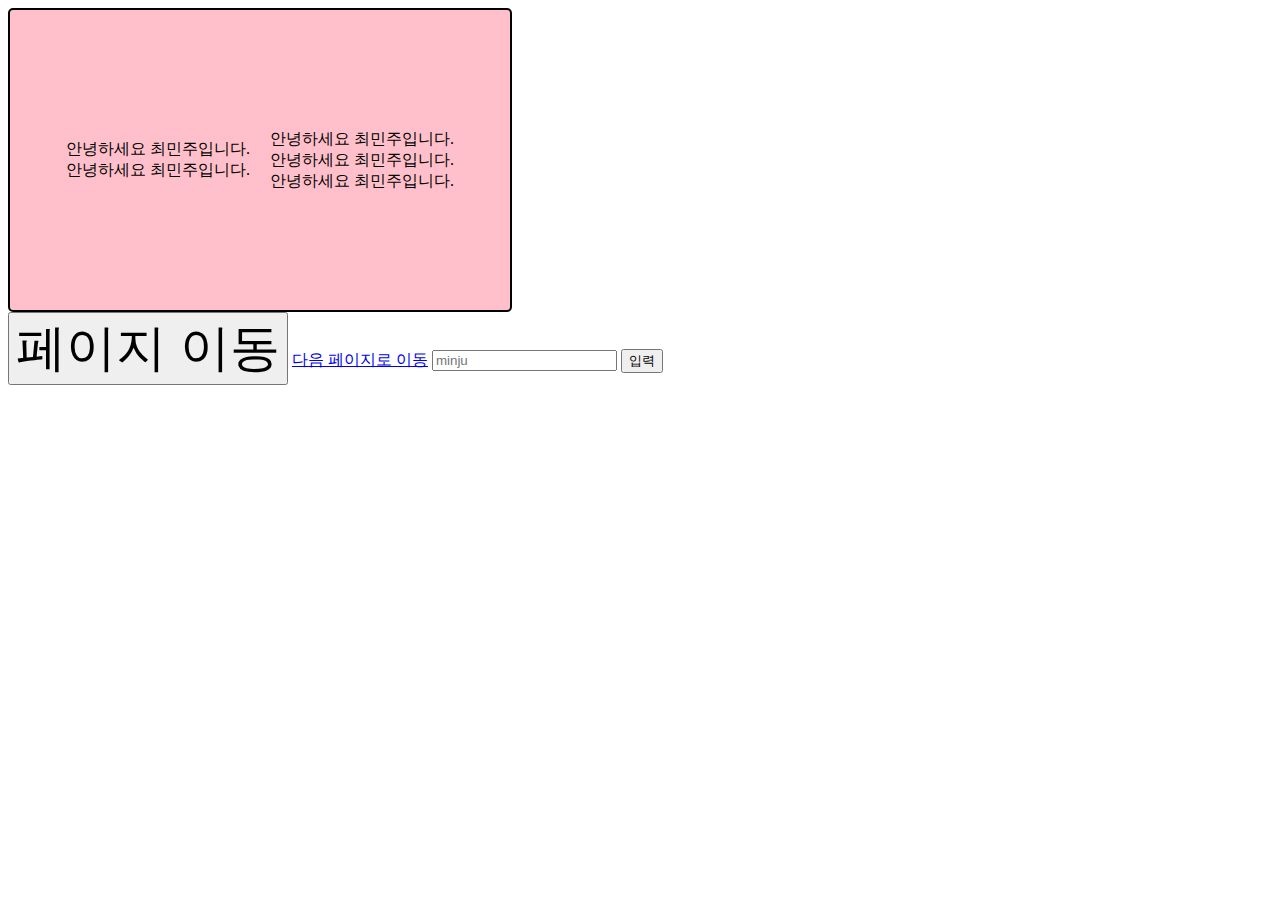
<file: index.html>
<!DOCTYPE html>
<html>
  <head>
    <title>내가 만든 html</title>
    <meta charset="UTF-8" />
    <meta name="author" content="html" />
    <link rel="stylesheet" href="styles.css" />
  </head>
  <body>
    <div class="mainbox">
      <div class="smallbox">
        <div class="message">안녕하세요 최민주입니다.</div>
        <div class="message">안녕하세요 최민주입니다.</div>
      </div>
      <div class="smallbox">
        <div class="message">안녕하세요 최민주입니다.</div>
        <div class="message">안녕하세요 최민주입니다.</div>
        <div class="message">안녕하세요 최민주입니다.</div>
      </div>
    </div>

    <button id="toggleButton">페이지 이동</button>
    <a href="next.html">다음 페이지로 이동</a>
    <input type="number" id="textInput" placeholder="minju" />
    <button id="inputButton">입력</button>

    <script src="script.js"></script>
  </body>
</html>
</file>
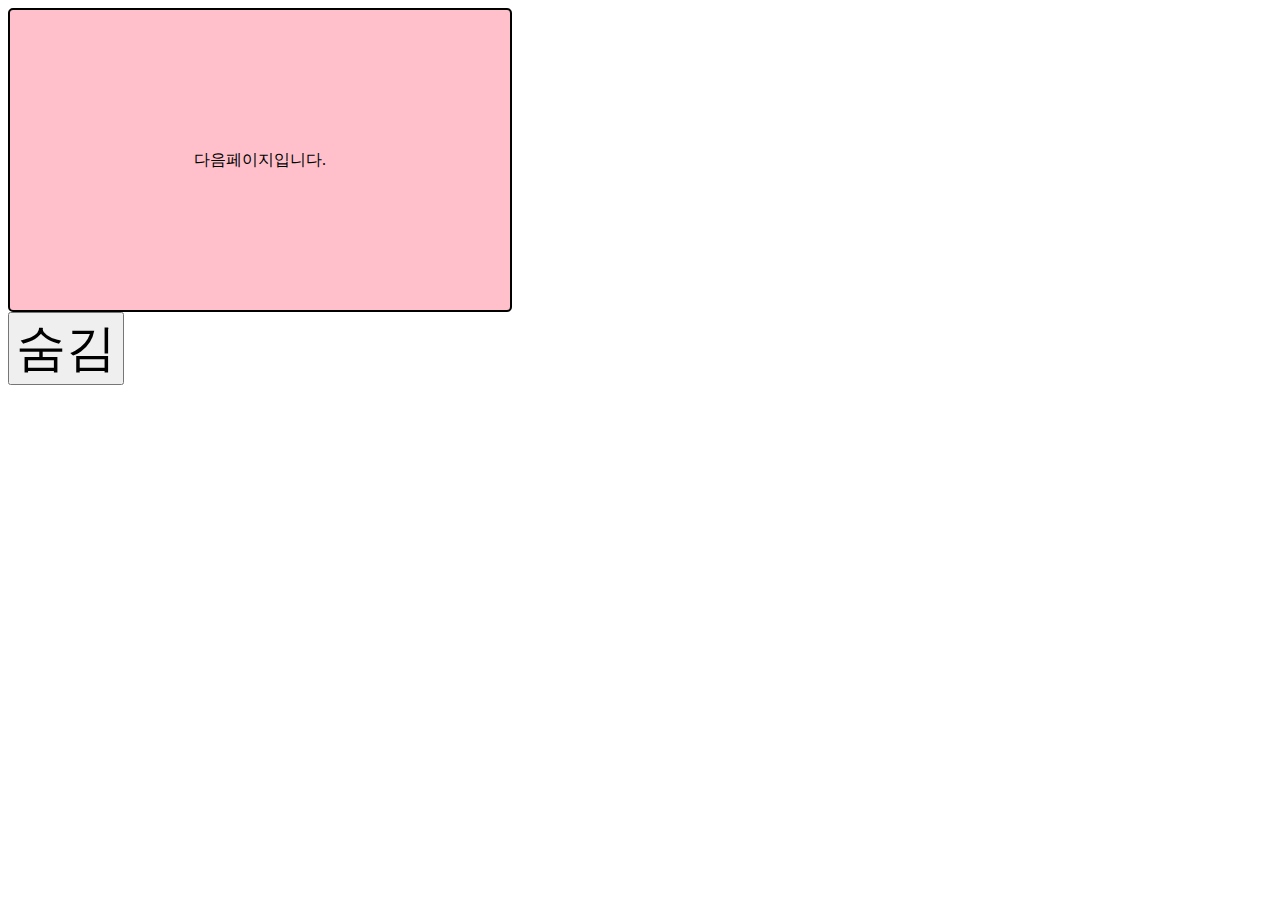
<file: next.html>
<!DOCTYPE html>
<html>
  <head>
    <title>내가 만든 html</title>
    <meta charset="UTF-8" />
    <meta name="author" content="html" />
    <link rel="stylesheet" href="styles.css" />
  </head>
  <body>
    <div class="mainbox">
      <div class="smallbox">
        <div class="message">다음페이지입니다.</div>
      </div>
    </div>

    <button id="toggleButton">숨김</button>
    <script src="script.js"></script>
  </body>
</html>
</file>
<file: styles.css>
nav {
  background-color: blue;
  color: white;
}

.textbox {
  font-size: 50px;
  color: pink;
}

a.textbox {
  color: blue;
}

.mainbox {
  background-color: pink;
  width: 500px;
  height: 300px;
  border: solid 2px black;
  border-radius: 5px;
  position: relative;

  display: flex;
  justify-content: center;
  align-items: center;
  gap: 20px;
}

.smallbox {
  height: 100%;
  position: relative;
  display: flex;
  flex-direction: column;
  justify-content: center;
}

.xbox {
  position: absolute;
  right: 2px;
  bottom: 0px;
}

#toggleButton {
  font-size: 50px;
}
</file>
